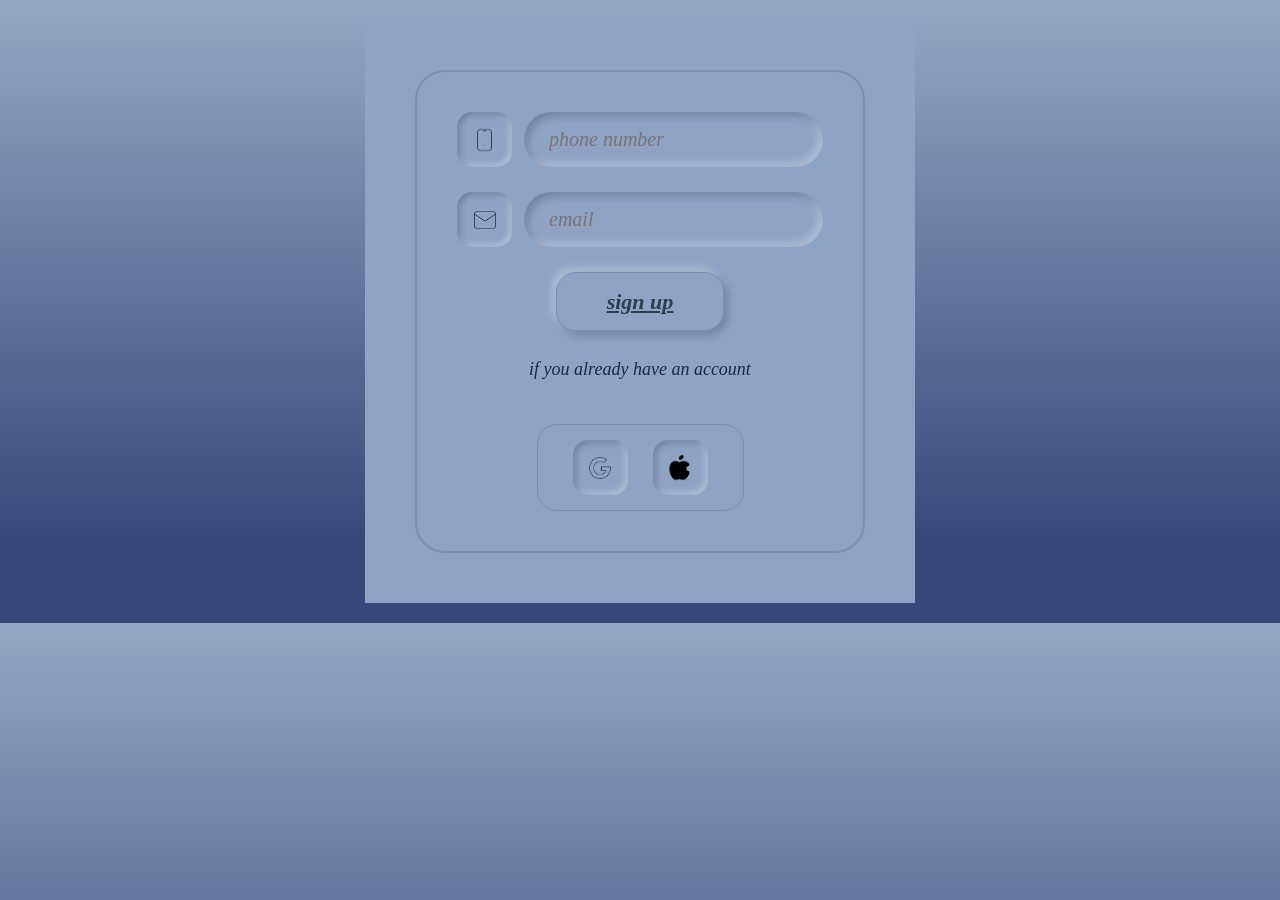
<file: sign.up.log.in.html>
<!DOCTYPE html>
<html lang="en">
<head>
    <meta charset="UTF-8">
    <meta name="viewport" content="width=device-width, initial-scale=1.0">
    <link rel="stylesheet" href="sign.up.log.in.css">
       <link href="https://fonts.googleapis.com/css2?family=Caveat:wght@400;700&display=swap" rel="stylesheet">
    <link href="https://cdn.jsdelivr.net/npm/bootstrap@5.3.8/dist/css/bootstrap.min.css" rel="stylesheet" integrity="sha384-sRIl4kxILFvY47J16cr9ZwB07vP4J8+LH7qKQnuqkuIAvNWLzeN8tE5YBujZqJLB" crossorigin="anonymous">
    <title>Blue Flame Anime Store</title>
</head>
<body>  
 <div class="auth-wrapper">
    <div class="auth-form">
        <div class="input-row">
            <div class="icon-square">
                <img src="images\Frame (5).png" alt="phone" class="user-img">
            </div>
            <div class="field-container">
                <input type="text" placeholder="phone number">
            </div>
        </div>

        <div class="input-row">
            <div class="icon-square">
                <img src="images\Frame (6).png" alt="email" class="user-img">
            </div>
            <div class="field-container">
                <input type="email" placeholder="email">
            </div>
        </div>

        <a class="btn-signup" href="index.html" >sign up</a>

        <p class="login-link">if you already have an account</p>

        <div class="social-panel">
            <div class="social-btn">
                <img src="images\Frame (7).png" alt="Google" class="user-img">
            </div>
            <div class="social-btn">
                <img src="images\Frame (8).png" alt="Apple" class="user-img">
            </div>
        </div>
    </div>
</div>
</body>
</file>
<file: sign.up.log.in.css>
/* Основной фон и центрирование */
.auth-wrapper {
    background-color: #8fa3c5; /* Цвет фона как на картинке */
    display: flex;
    justify-content: center;
    padding: 50px;
    font-family: 'Comic Sans MS', cursive; /* Рукописный шрифт */
}

.auth-form {
    background-color: #8fa3c5;
    padding: 40px;
    border-radius: 30px;
    border: 2px solid #7d8fb3;
    width: 450px;
    display: flex;
    flex-direction: column;
    align-items: center;
    gap: 25px;
}

/* Строка ввода */
.input-row {
    display: flex;
    width: 100%;
    gap: 12px;
}

/* Рамки для ваших картинок */
.icon-square, .social-btn {
    width: 55px;
    height: 55px;
    background: #8fa3c5;
    border-radius: 15px;
    display: flex;
    align-items: center;
    justify-content: center;
    /* Внутренняя тень создает эффект вдавленности */
    box-shadow: inset 3px 3px 6px rgba(0,0,0,0.2), 
                inset -3px -3px 6px rgba(255,255,255,0.3);
}

.user-img {
    width: 28px; /* Регулируйте размер вашей картинки здесь */
    height: 28px;
    object-fit: contain;
}

/* Поля ввода (вдавленные) */
.field-container {
    flex-grow: 1;
}

.field-container input {
    width: 100%;
    height: 55px;
    background: #8fa3c5;
    border: none;
    border-radius: 28px;
    padding: 0 25px;
    font-size: 20px;
    font-style: italic;
    color: #2c3e50;
    outline: none;
    box-shadow: inset 4px 4px 8px rgba(0,0,0,0.2), 
                inset -4px -4px 8px rgba(255,255,255,0.3);
}

/* Кнопка Sign Up (выпуклая) */
.btn-signup {
    background: #8fa3c5;
    border: 1px solid #7d8fb3;
    padding: 12px 50px;
    border-radius: 20px;
    font-size: 22px;
    font-style: italic;
    font-weight: bold;
    color: #2c3e50;
    cursor: pointer;
    box-shadow: 4px 4px 8px rgba(0,0,0,0.2), 
                -4px -4px 8px rgba(255,255,255,0.3);
    transition: transform 0.1s;
}

.btn-signup:active {
    transform: scale(0.98);
}

.login-link {
    font-style: italic;
    color: #1a2a44;
    font-size: 18px;
}

/* Панель для иконок соцсетей */
.social-panel {
    display: flex;
    gap: 25px;
    padding: 15px 35px;
    border: 1px solid #7d8fb3;
    border-radius: 20px;
}
:root {
  --bg-color: #7a8eb6;
  --panel-bg: rgba(255, 255, 255, 0.1);
  --input-bg: rgba(0, 0, 0, 0.1);
  --text-color: #2c3e50;
}

body {
  background-color: var(--bg-color);
  font-family: 'Comic Sans MS', cursive; /* Шрифт лучше подобрать похожий */
}

/* Общий контейнер */
.auth-container {
  width: 400px;
  margin: 50px auto;
  padding: 20px;
  background: linear-gradient(145deg, #8ba1cf, #6e80a4);
  border-radius: 30px;
  box-shadow: 10px 10px 20px #68799b, -10px -10px 20px #8ca3d1;
}

/* Навигация сверху */
.nav-bar {
  display: flex;
  gap: 10px;
  margin-bottom: 20px;
}

.nav-btn, .header-tab, .submit-btn {
  background: #9fb3d8;
  border: none;
  padding: 8px 25px;
  border-radius: 20px;
  box-shadow: inset 2px 2px 5px rgba(255,255,255,0.5), 2px 2px 5px rgba(0,0,0,0.2);
  color: var(--text-color);
  font-style: italic;
  cursor: pointer;
}

/* Основная карточка */
.auth-card {
  border: 2px solid rgba(255,255,255,0.2);
  border-radius: 25px;
  padding: 30px 20px;
  display: flex;
  flex-direction: column;
  align-items: center;
  gap: 20px;
}

/* Поля ввода */
.input-group {
  display: flex;
  align-items: center;
  width: 100%;
  gap: 10px;
}

.input-group input {
  flex-grow: 1;
  background: rgba(0, 0, 0, 0.05);
  border: none;
  padding: 12px 20px;
  border-radius: 20px;
  box-shadow: inset 4px 4px 8px rgba(0,0,0,0.1), inset -4px -4px 8px rgba(255,255,255,0.3);
  outline: none;
}

/* Кнопки соцсетей */
.social-login {
  display: flex;
  gap: 20px;
  padding: 10px 30px;
  border: 1px solid rgba(255,255,255,0.3);
  border-radius: 15px;
}

.social-btn {
  background: none;
  border: none;
  font-size: 24px;
  cursor: pointer;
}
:root {
    --bg-color: #7a8dbb;
    --card-bg: #9eb1d9;
    --inner-card: #b8c8e8;
    --text-color: #1a2a4a;
    --accent-border: #5a6d9b;
}
body {
    background: linear-gradient(180deg, #96A7C5 0%, #394879 86.54%) !important;
    color: #333;
    font-family: 'Playwrite DE SAS', sans-serif;
    margin: 0;
    padding: 20px;
    display: flex;
    justify-content: center;
}

.container {
    width: 100%;
    max-width: 600px;
    background: var(--bg-color);
    border: 3px solid var(--accent-border);
    border-radius: 30px;
    padding: 15px;
    box-shadow: 0 10px 30px rgba(0,0,0,0.2);
}

/* Header & Nav */
header {
    display: flex;
    justify-content: space-between;
    align-items: center;
    margin-bottom: 20px;
}

.nav-buttons {
    display: flex;
    gap: 10px;
}

.btn {
    background: var(--inner-card);
    border: 2px solid var(--accent-border);
    border-radius: 15px;
    padding: 5px 15px;
    cursor: pointer;
    font-weight: bold;
}

/* Hero Section */
.hero {
    display: flex;
    gap: 15px;
    background: var(--card-bg);
    padding: 15px;
    border-radius: 20px;
    margin-bottom: 20px;
}

.hero-text { flex: 1; font-size: 1.1rem; }
.hero-img { 
    width: 150px; 
    height: 150px; 
    background: #fff; 
    border-radius: 15px;
    object-fit: cover;
}

/* Categories */
.categories {
    display: grid;
    grid-template-columns: repeat(4, 1fr);
    gap: 8px;
    margin-bottom: 20px;
}

/* Product Sections */
.section-box {
    background: var(--card-bg);
    border-radius: 25px;
    padding: 15px;
    margin-bottom: 25px;
    border: 2px solid var(--accent-border);
    position: relative;
}

.section-title {
    text-align: center;
    margin-top: -25px;
    background: var(--inner-card);
    width: fit-content;
    margin-left: auto;
    margin-right: auto;
    padding: 5px 20px;
    border-radius: 15px;
    border: 2px solid var(--accent-border);
}

.product-grid {
    display: grid;
    grid-template-columns: 1fr 1fr;
    gap: 15px;
    margin-top: 15px;
}

.product-card {
    background: var(--inner-card);
    padding: 10px;
    border-radius: 20px;
    text-align: center;
    font-size: 0.9rem;
}

.product-card img {
    width: 100%;
    height: 120px;
    border-radius: 15px;
    background: #eee;
    margin-bottom: 8px;
    object-fit: cover;
}

/* Footer */
footer {
    background: var(--card-bg);
    border-radius: 20px;
    padding: 20px;
    display: flex;
    justify-content: space-between;
    align-items: center;
}

.contact-info {
    background: var(--inner-card);
    padding: 10px;
    border-radius: 15px;
    border: 1px solid var(--accent-border);
}

.brand-name {
    font-size: 2.5rem;
    text-align: right;
    line-height: 1;
}

.brand-name span { display: block; font-size: 1.2rem; font-style: italic; }
</file>
